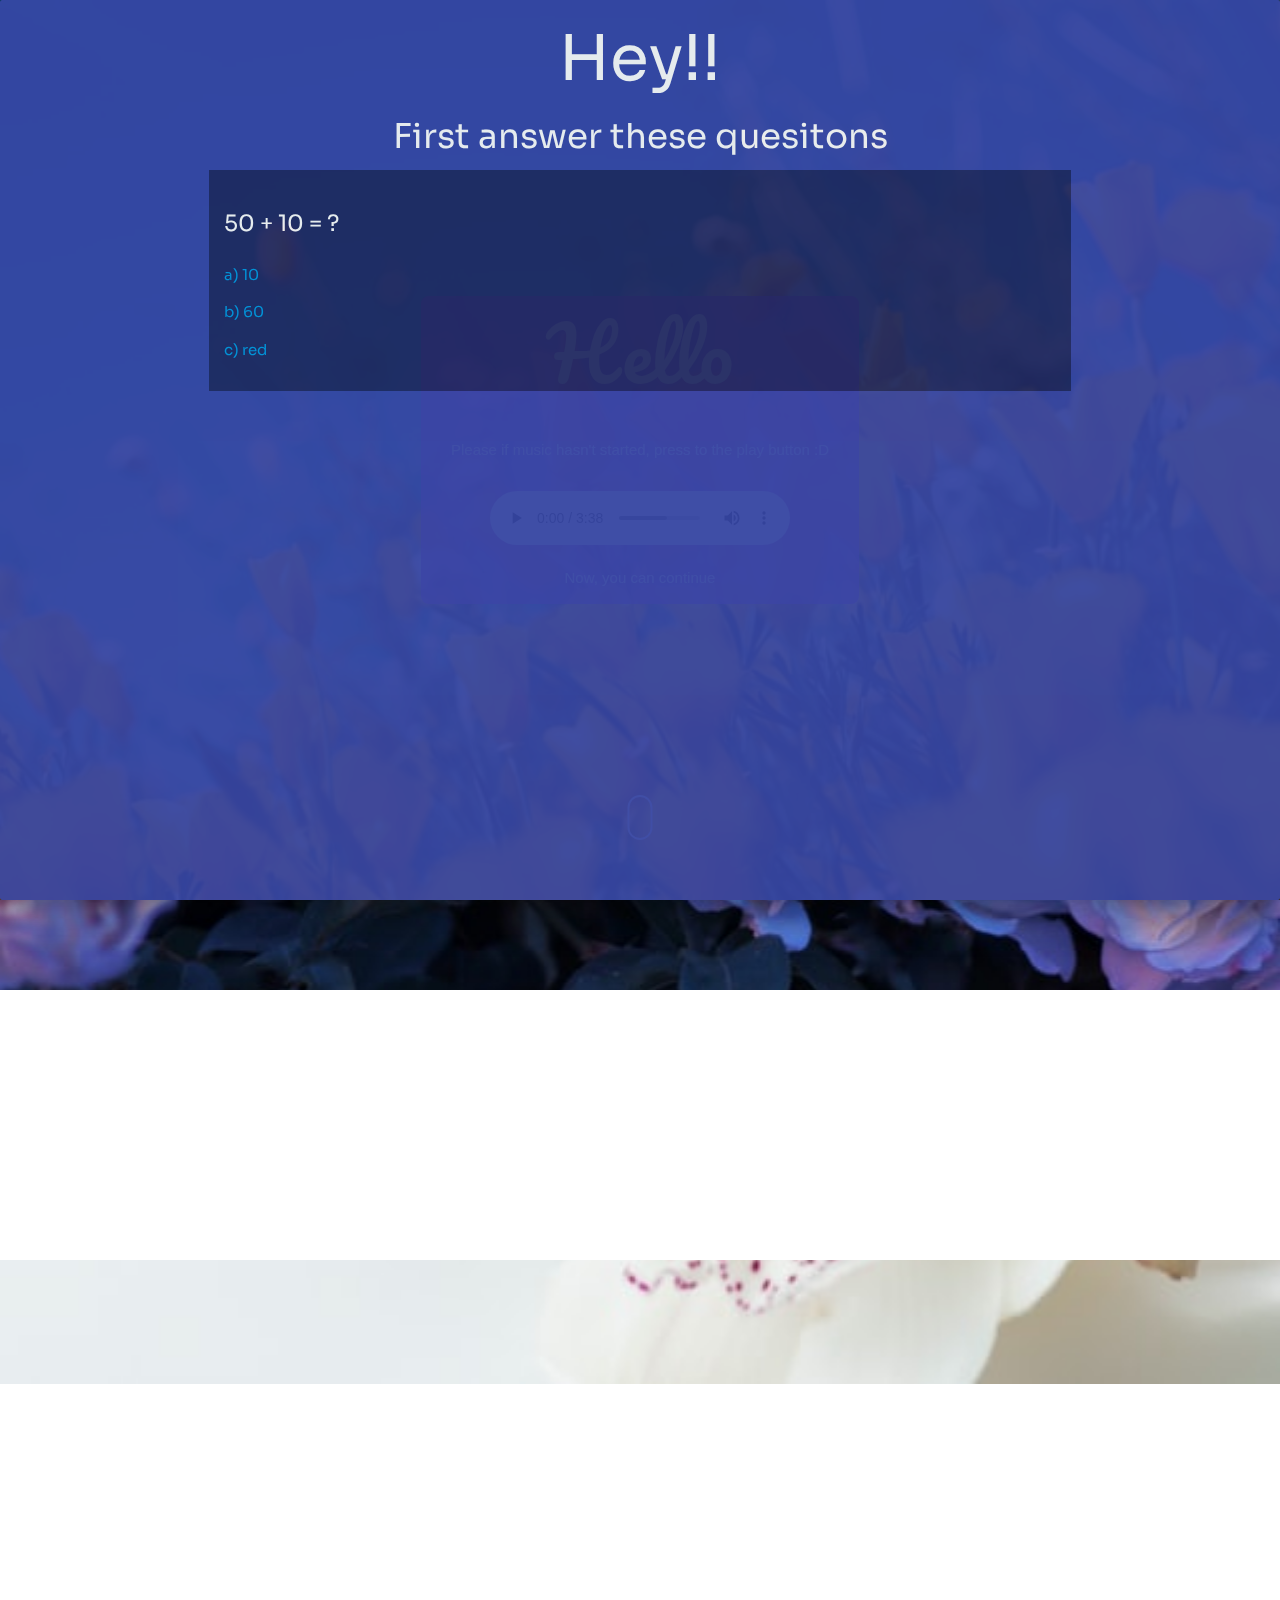
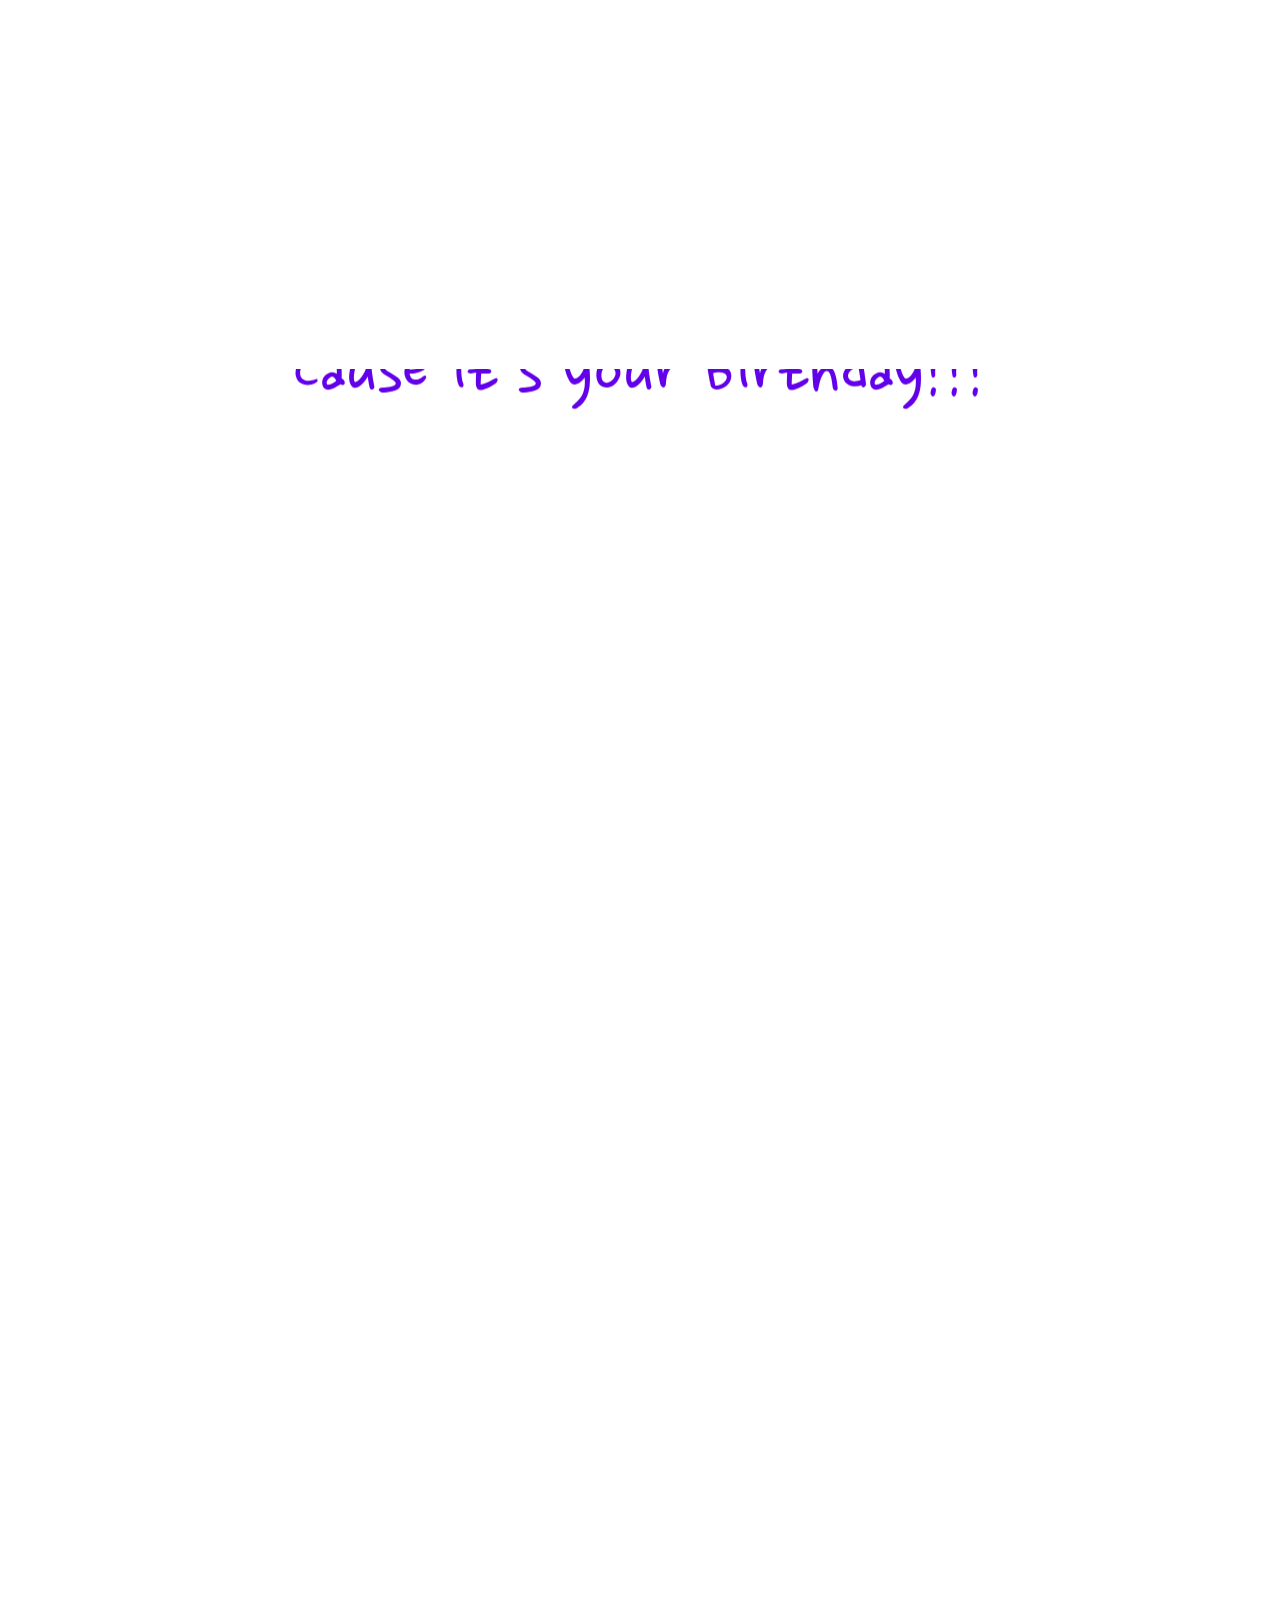
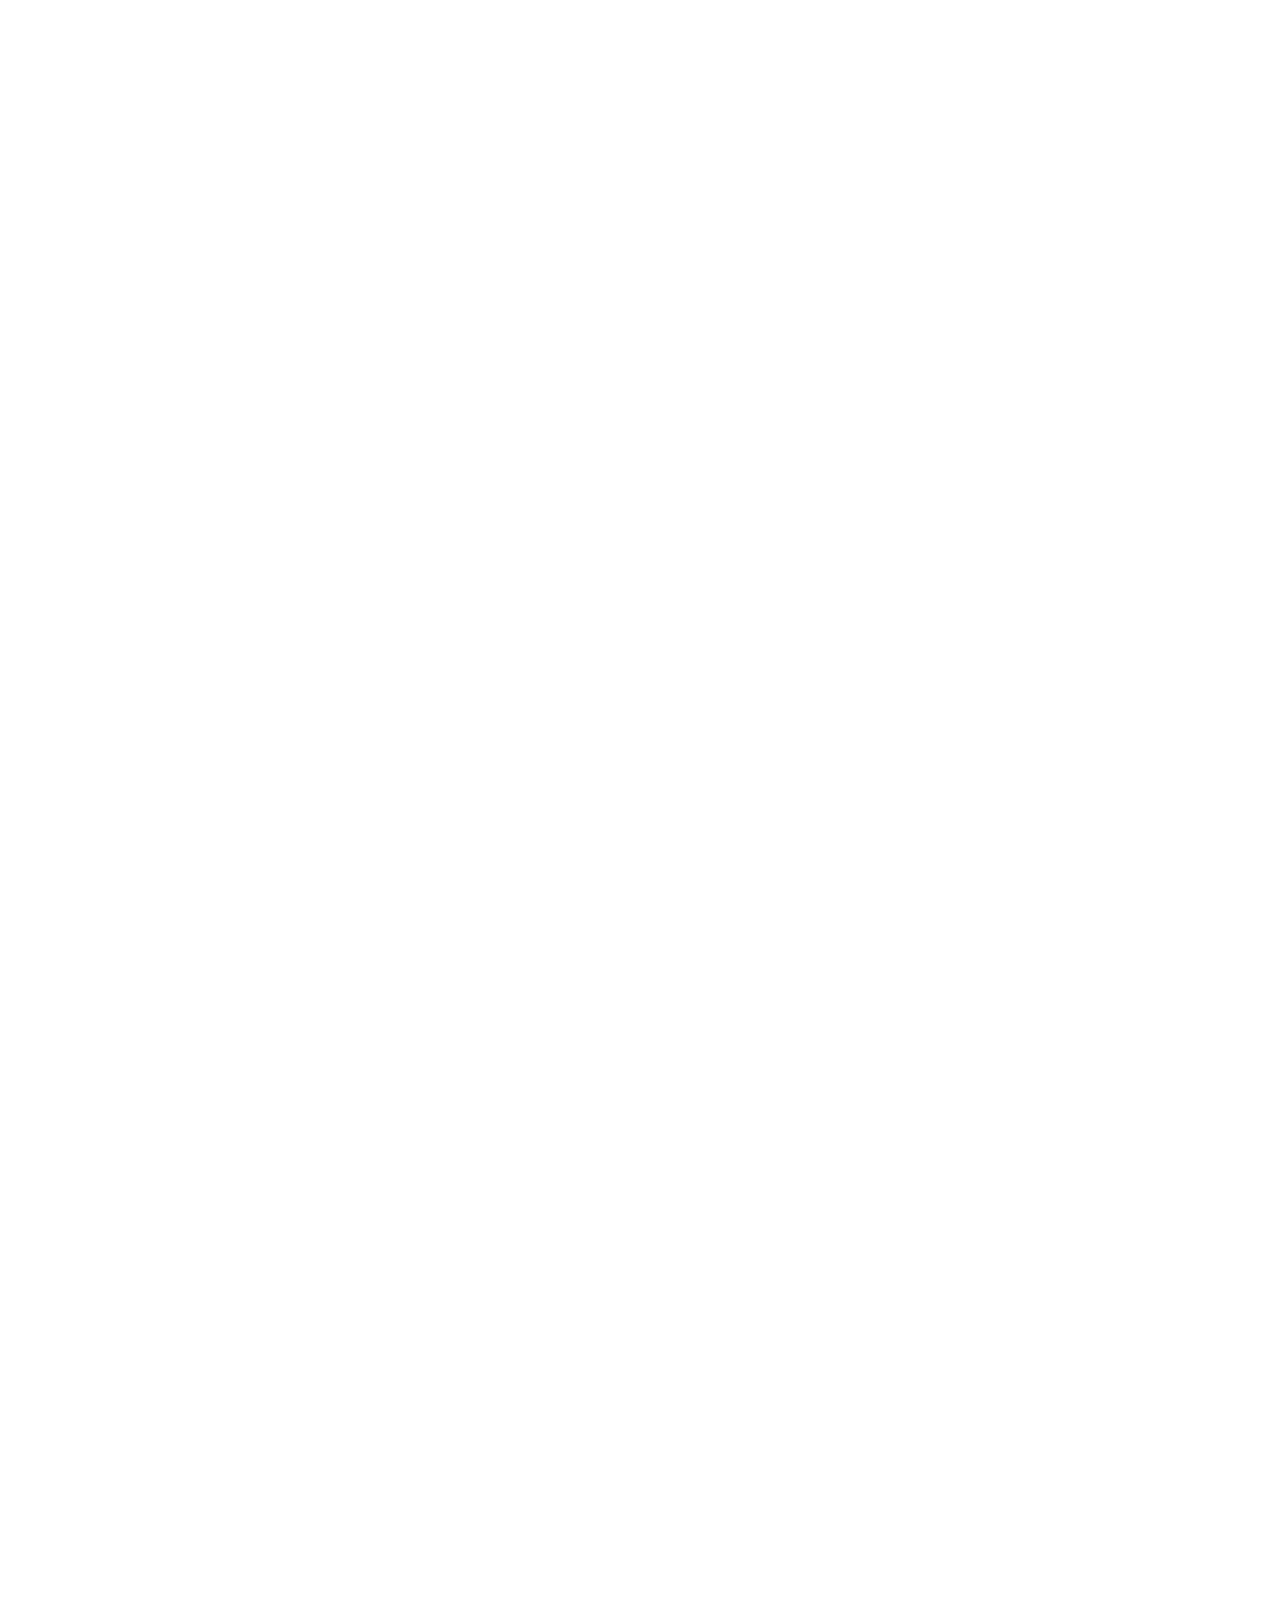
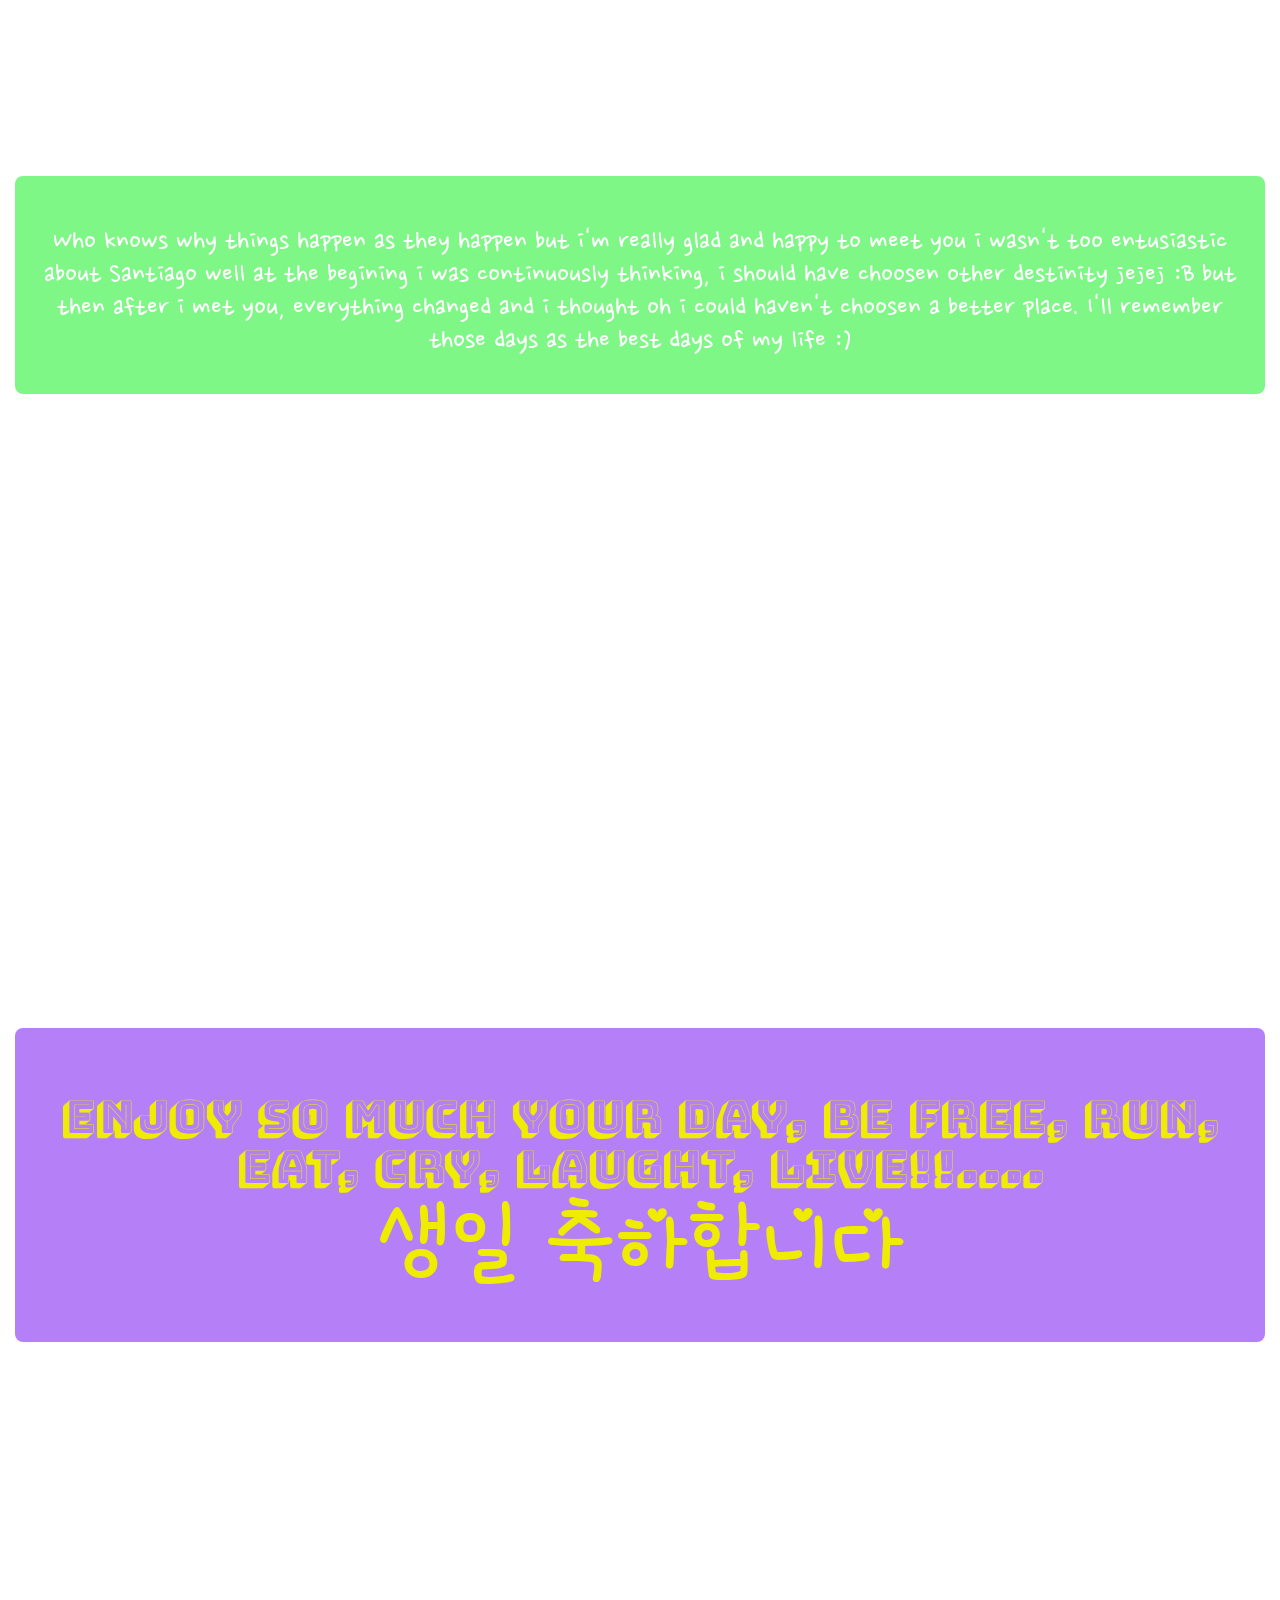
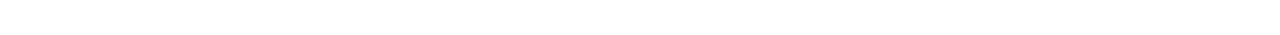
<file: index.html>
<!DOCTYPE html>
<html lang="en">
<head>
	<meta charset="UTF-8">
	<meta name="viewport" content="width=device-width, initial-scale=1.0">

	<title>Happy birthday</title>
	<meta name="description" 
	content="This is a web page card to tell happy birthday to someone special.">
	<!-- Google Tag Manager -->
<script>(function(w,d,s,l,i){w[l]=w[l]||[];w[l].push({'gtm.start':
new Date().getTime(),event:'gtm.js'});var f=d.getElementsByTagName(s)[0],
j=d.createElement(s),dl=l!='dataLayer'?'&l='+l:'';j.async=true;j.src=
'https://www.googletagmanager.com/gtm.js?id='+i+dl;f.parentNode.insertBefore(j,f);
})(window,document,'script','dataLayer','GTM-PVRFJJ8');</script>
<!-- End Google Tag Manager -->
	<link type="text/css" rel="stylesheet" href="css/extra.css"  media="screen,projection"/>

	<link rel="stylesheet" href="css/materialize.min.css" media="screen,projection">
	<link type="text/css" rel="stylesheet" href="css/materialize.min.css"  media="screen,projection"/>
	<link rel="stylesheet" href="css/extra.css" media="screen,projection">
<!--fonts-->
	<link href="https://fonts.googleapis.com/css2?family=Nanum+Pen+Script&display=swap" rel="stylesheet">
	<link href="https://fonts.googleapis.com/css2?family=Sriracha&display=swap" rel="stylesheet">
	<link href="https://fonts.googleapis.com/css2?family=Pacifico&display=swap" rel="stylesheet">
	<link href="https://fonts.googleapis.com/css2?family=Baloo+Tamma+2:wght@500&family=Bungee+Shade&display=swap" rel="stylesheet">
	<link href="https://fonts.googleapis.com/css2?family=Sora&display=swap" rel="stylesheet">
	<link href="https://fonts.googleapis.com/css2?family=Milonga&family=Single+Day&display=swap" rel="stylesheet">
	<link rel="icon" href="img/favicon.png" type="image/gif" sizes="16x16">

</head>
<body>
	<!-- Google Tag Manager (noscript) -->
<noscript><iframe src="https://www.googletagmanager.com/ns.html?id=GTM-PVRFJJ8"
height="0" width="0" style="display:none;visibility:hidden"></iframe></noscript>
<!-- End Google Tag Manager (noscript) -->
<div id="modal" class="modal sora indigo darken-1 white-text">
    <div class="modal-content" id="err-b">
    	<div id="err" class="none err"><p>Meeeh no is not</p><button onClick="window.location.reload();">Try again</button></div>
    	<h1 class="center-align">Hey!!</h1>
		<h4 class="center-align">First answer these quesitons</h4>
		<div class="container">
			<div class="quest">
				<p class="fz-1-5-rem">50 + 10 = ?</p>
				<a href="javascript:err();" onclick="cambiar_fondo();"><p class="b-text">a) 10</p></a>
				<a id="qu" href="javascript:q1(); co();"><p class="b-text">b) 60</p></a>
				<a href="javascript:err();" onclick="cambiar_fondo();"><p class="b-text">c) red</p></a>
			</div>
		
			<div id="q2" class="none quest">
				<p class="fz-1-5-rem">Name of Anna's sister</p>
			 	<a id="qu1" href="javascript:q2(); co1();"><p class="b-text">a) Elsa</p></a>
			 	<a href="javascript:err();" onclick="cambiar_fondo();"><p class="b-text">b) María</p></a>
				<a href="javascript:err();" onclick="cambiar_fondo();"><p class="b-text">c) 23</p></a>
			</div>

			<div id="q3" class="none quest">
				<p class="fz-1-5-rem">Number of human being bones</p>
			 	<a id="qu2" href="javascript:q3(); co2();"><p class="b-text">a) 206</p></a>
				<a href="javascript:err();" onclick="cambiar_fondo();"><p class="b-text">b) 207</p></a>
				<a href="javascript:err();" onclick="cambiar_fondo();"><p class="b-text">c) 205</p></a>
			</div>

			<div id="q4" class="none quest">
				<p class="fz-1-5-rem">Where we spoke the first time</p>
			 	<a id="qu3" href="javascript:q4(); co3();"><p class="b-text" >a) In a restaurant</p></a>
			 	<a href="javascript:err();" onclick="cambiar_fondo();"><p class="b-text" >b) In a bar</p></a>
			 	<a href="javascript:err();" onclick="cambiar_fondo();"><p class="b-text" >c) In a clasroom</p></a>
			</div>

			<div id="q5" class="none quest">
				<p class="fz-1-5-rem">The last one just to make sure it's you</p>
				<p class="fz-1-5-rem">Wich was the number of your piso in Spain?</p>
			 	<a id="qu4" href="javascript:q5(); co4();"><p class="b-text">a) 22</p></a>
				<a href="javascript:err();" onclick="cambiar_fondo();"><p class="b-text">b) 5-A</p></a>
				<a href="javascript:err();" onclick="cambiar_fondo();"><p class="b-text">c) 21</p></a>
			</div>
		</div>
			<div id="q6" class="none relative"><p class="win modal-action modal-close waves-effect waves-green btn-flat"><a class="fz-1-5-rem" href="#!">CONTINUE</a></p></div>
	</div>
</div>
<!--1-->
	<section class="bg-color container-p container--full">
		<div class="content" style="position:relative;">
			<div class="hello" data-aos="fade-right">Hello</div>
			<p class="margin-2">Please if music hasn't started, press to the play button :D</p>
			<audio controls autoplay="true" id="audio" src="palette.mp3"></audio>
			<p>Now, you can continue</p>
		</div>
		<div class="mouse"></div>
		<div class="parallax bg1"></div>
	</section>
<!--2-->
	<section class="container-p container--small">
		<div class="content margin-auto center-align">
			<p class="bungee fz-3 white-text"><strong>Today is a special day</strong></p>
		</div>
		<div class="parallax" data-parallax-image="img/img2.jpg"></div>
	</section>

	<section class="container-p container--big">
		<div class="content margin-auto center-align">
			<marquee behavior="scroll" scrollamount="15" direction="up"><h1 class="fz-5 nanum deep-purple-text text-accent-4 parpadea">Cause it's your Birthday!!!</h1></marquee>
		</div>
		<div class="parallax" id="bg3"></div>
	</section>

	<section class="container-p container--full">
		<div class="content">
			<h2 class="nanum fz-3 white-text">i hope that water wets you, that wind ruffles your hair, that the smell of new lands makes beat your heart and a fire start on it that moves you to your dreams...</h2>
		</div>
		<div class="parallax" data-parallax-image="img/img5.jpg"></div>
	</section>

	<section class="container-p container--full">
		<div class="content">
			<h2 class="nanum fz-2 white-text">There's fear i know, and i can't give you anything against it, but you know what, just do it!, do it with fear but don't stay without trying it, we'll stay in this life a short time so just full yourself of many life experiences as you can and have fun</h2>
		</div>
		<div class="parallax" data-parallax-image="img/img10.jpg"></div>
	</section>
	<section class="container-p bg-color-1 container--full">
		<div class="content">
			<h2 class="nanum fz-2">Who knows why things happen as they happen but i'm really glad and happy to meet you i wasn't too entusiastic about Santiago well at the begining i was continuously thinking, i should have choosen other destinity jejej :B but then after i met you, everything changed and i thought oh i could haven't choosen a better place. I'll remember those days as the best days of my life :) </h2>
		</div>
		<div class="parallax" data-parallax-image="img/img7.jpg"></div>
	</section>
	<section class="container-p container--full bg-color-2">
		<div class="content">
			<h2 class="bungee fz-3">Enjoy so much your day, be free, run, eat, cry, laught, live!!.... <p class="fz-2 single">생일 축하합니다</p></h2>
		</div>
		<div class="parallax" data-parallax-image="img/img11.jpg"></div>
	</section>

	<script src="js/universal-parallax.min.js"></script>
	<script>
		new universalParallax().init({
            speed: 4
        });
	</script>
<!--JS-->
	<script type="text/javascript" src="https://code.jquery.com/jquery-3.2.1.min.js"></script>
	<script type="text/javascript" src="js/materialize.min.js"></script>
	<script type="text/javascript" src="js/extra.js"></script>



</body>
</html>
</file>
<file: css/extra.css>
*, :after, :before {
  box-sizing: border-box;
}

body, html {
  height: 100%;
  width: 100%;
  margin:0;
}
.hello{
	font-size: 5em;
	color: #fff;
	text-align: center;
	font-family: 'Pacifico', cursive;
}

.pacifico{font-family: 'Pacifico', cursive;}
.nanum{font-family: 'Nanum Pen Script', cursive;}
.sriracha{font-family: 'Sriracha', cursive;}
.bungee{font-family: 'Bungee Shade', cursive;}
.baloo{font-family: 'Baloo Tamma 2', cursive;}
.milonga{font-family: 'Milonga', cursive;}
.single{font-family: 'Single Day', cursive;}
.sora{font-family: 'Sora', sans-serif;}

.fz-1-5{font-size: 1.5em;}
.fz-2{font-size: 2em;}
.fz-1-5-rem{font-size: 1.5rem;}
.fz-3{font-size: 3em;}
.fz-5{font-size: 5em;}
.bg-b{background-color:rgba(0,0,0,.5);}
p.fz-2{
  line-height: 1.1em;
  margin:0;}

.relative{position: relative;}
.margin-auto{margin: 0 auto;}
.margin-2{margin:2em;}
.mouse {
  display: block;
  position: absolute;
  height: 45px;
  width: 25px;
  border-radius: 20px;
  border: 2px solid #fff;
  bottom: 60px;
  left: 50%;
  z-index: 2;
  transform: translateX(-50%);
  animation: mouse alternate 0.8s infinite ;
}
 
.mouse:after {
  position: absolute;
  border-radius: 2px;
  width: 2px;
  height: 0px;
  content: '';
  background: #fff;
  margin-left: 10px;
  margin-top: 5px;
  animation: mouse-bola alternate 0.5s infinite;
 
}
 
@keyframes mouse-bola {
  0% {
    height: 0px;
  }
  100% {
    height: 10px;
  }
}
 
@keyframes mouse {
  0% {
    -webkit-transform: translate(-50%, -50%);
    transform: translate(-50%, -50%);
  }
  100% {
    -webkit-transform: translate(-50%, calc(-50% + 20px));
    transform: translate(-50%, calc(-50% + 20px));
  }
}


.bg1 {
  background-image: url("../img/img1.jpg");
}

#bg3 {
  background-image: url("../img/img3.jpg");
}

.container-p {
  -webkit-align-items: center;
  align-items: center;
  display: -webkit-flex;
  display: -ms-flexbox;
  display: flex;
  -ms-flex-align: center;
  -webkit-flex-wrap: wrap;
  -ms-flex-wrap: wrap;
  flex-wrap: wrap;
  margin: 0;
  padding: 15px;
  position: relative;
  width: 100%;
}
.container--big {
  height: 175vh;
}
.container--full {
  height: 100vh;
}
.container--small {
  height: 40vh;
}
.bg-color .content {
  background: rgba(176, 52, 234, .75);
  border-radius: 8px;
  color: #fff;
  margin: 0 auto;
  text-align: center;
}
.bg-color-1 .content {
  background: rgba(0, 240, 15, 0.5);
  border-radius: 8px;
  color: #fff;
  margin: 0 auto;
  padding: 1em;
  text-align: center;
}
.bg-color-2 .content {
  background: rgba(105, 0,240, .5);
  border-radius: 8px;
  color: #F0EC00;
  margin: 0 auto;
  padding: 2em;
  text-align: center;
}
.parallax__container {
  clip: rect(0, auto, auto, 0);
  height: 100%;
  left: 0;
  overflow: hidden;
  position: absolute;
  top: 0;
  width: 100%;
  z-index: -100;
}
.parallax__container .parallax {
  /* can be put in a seperate class for better control */
  background-position: center;
  background-repeat: no-repeat;
  background-size: cover;
  /* --------------------------- */
  position: fixed;
  top: 0;
  -webkit-transform: translate3d(0, 0, 0);
  transform: translate3d(0, 0, 0);
  -webkit-transform-style: preserve-3d;
  transform-style: preserve-3d;
  width: 100%;
}

.parpadea {
  
  animation-name: parpadeo;
  animation-duration: .1s;
  animation-timing-function: linear;
  animation-iteration-count: infinite;

  -webkit-animation-name:parpadeo;
  -webkit-animation-duration: .1s;
  -webkit-animation-timing-function: linear;
  -webkit-animation-iteration-count: infinite;
}

@-moz-keyframes parpadeo{  
  0% { opacity: 100; }
  100% { opacity: 0; }
}

@-webkit-keyframes parpadeo {  
  0% { opacity: 100; }
   100% { opacity: 0; }
}

@keyframes parpadeo {  
  0% { opacity: 100; }
  100% { opacity: 0; }
}

#audio:hover #now{display: block}
#now{display: none;}

.parallax__container {
  clip: rect(0, auto, auto, 0);
  height: 100%;
  left: 0;
  overflow: hidden;
  position: absolute;
  top: 0;
  width: 100%;
  z-index: -100;
}
.parallax__container .parallax {
  /* can be put in a seperate class for better control */
  background-position: center;
  background-repeat: no-repeat;
  background-size: cover;
  /* --------------------------- */
  position: fixed;
  top: 0;
  -webkit-transform: translate3d(0, 0, 0);
  transform: translate3d(0, 0, 0);
  -webkit-transform-style: preserve-3d;
  transform-style: preserve-3d;
  width: 100%;
}
.none{display: none;}

.win{
  position: absolute;
  top: -10vh;
  left: 0px;
  right: 0px;
  margin: auto;
  bottom: 0;
  text-align: center;
}
.err{

    background-color: #fff;
    color: red;
    font-size: 2em;
    position: absolute;
    top: 0;
    bottom: 0;
    height: fit-content;
    left: 0;
    right: 0;
    margin: auto;
    text-align: center;
}


#modal{
    display:block;
    width: 100vw;
    height: 100vh;
    top:0!important;
    max-height: 100vh;
    opacity: .9!important;
}

p.b-text:hover{background-color: rgba(0,0,0,.8); color:#fff;}
.quest{
  background-color: rgba(0,0,0,.4);
  padding:1rem;
}
</file>
